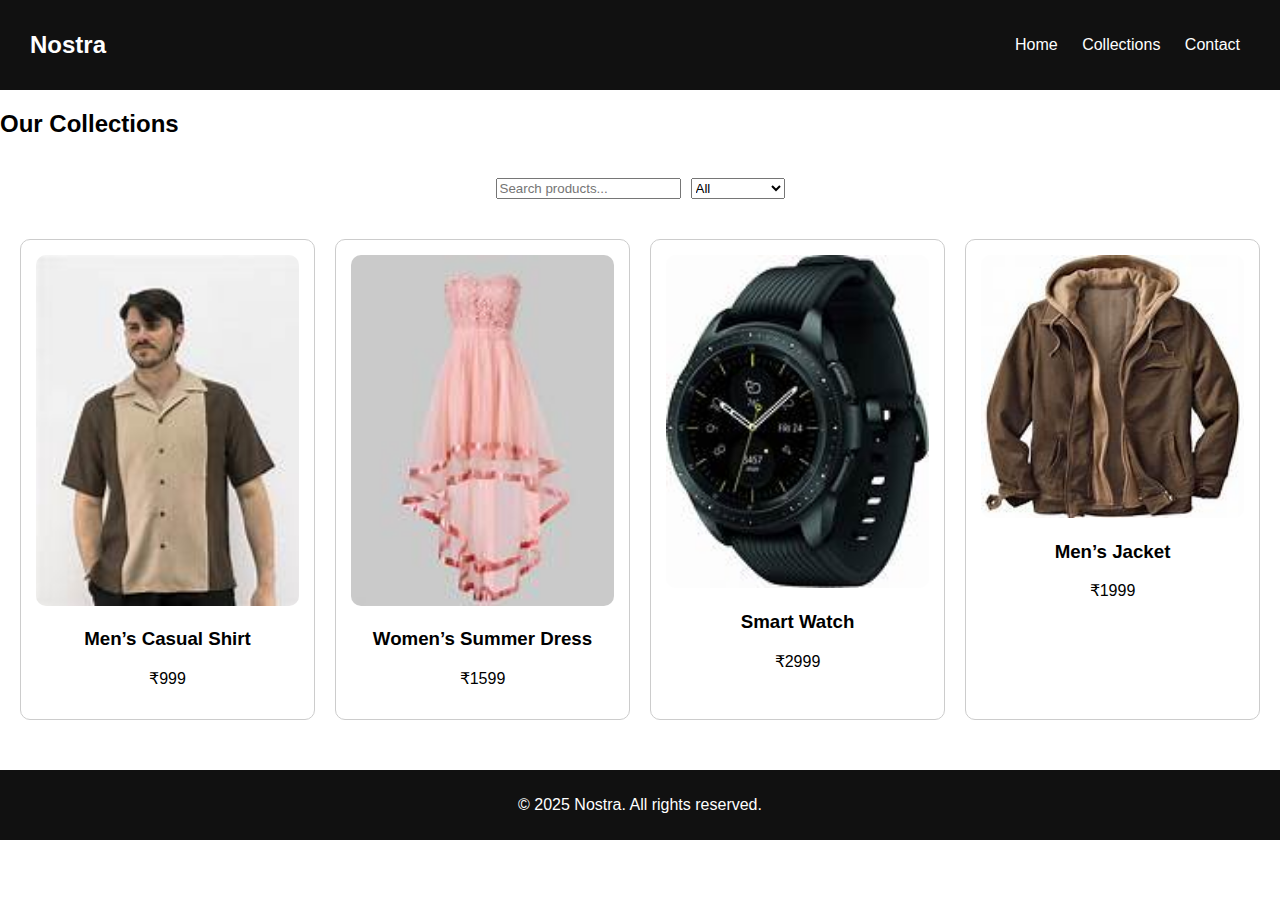
<file: collections.html>
<!DOCTYPE html>
<html lang="en">
<head>
  <meta charset="UTF-8" />
  <meta name="viewport" content="width=device-width, initial-scale=1.0" />
  <title>Nostra - Collections</title>
  <link rel="stylesheet" href="style.css" />
</head>
<body>
  <header>
    <h1 class="logo">Nostra</h1>
    <nav>
      <a href="index.html">Home</a>
      <a href="collections.html">Collections</a>
      <a href="contact.html">Contact</a>
    </nav>
  </header>

  <section class="collections">
    <h2>Our Collections</h2>

    <div class="search-filter">
      <input type="text" id="searchInput" placeholder="Search products...">
      <select id="filterSelect">
        <option value="all">All</option>
        <option value="men">Men</option>
        <option value="women">Women</option>
        <option value="accessories">Accessories</option>
      </select>
    </div>

    <div id="productList" class="product-grid">
      <div class="product" data-category="men">
        <img src="./image/img7.jpg" alt="Men Shirt">
        <h3>Men’s Casual Shirt</h3>
        <p>₹999</p>
      </div>
      <div class="product" data-category="women">
        <img src="./image/img5.jpg" alt="Women Dress">
        <h3>Women’s Summer Dress</h3>
        <p>₹1599</p>
      </div>
      <div class="product" data-category="accessories">
        <img src="./image/img6.jpg" alt="Smart Watch">
        <h3>Smart Watch</h3>
        <p>₹2999</p>
      </div>
      <div class="product" data-category="men">
        <img src="./image/img4.jpg" alt="Men Jacket">
        <h3>Men’s Jacket</h3>
        <p>₹1999</p>
      </div>
    </div>
  </section>

  <footer>
    <p>© 2025 Nostra. All rights reserved.</p>
  </footer>

  <script src="script.js"></script>
</body>
</html>
</file>
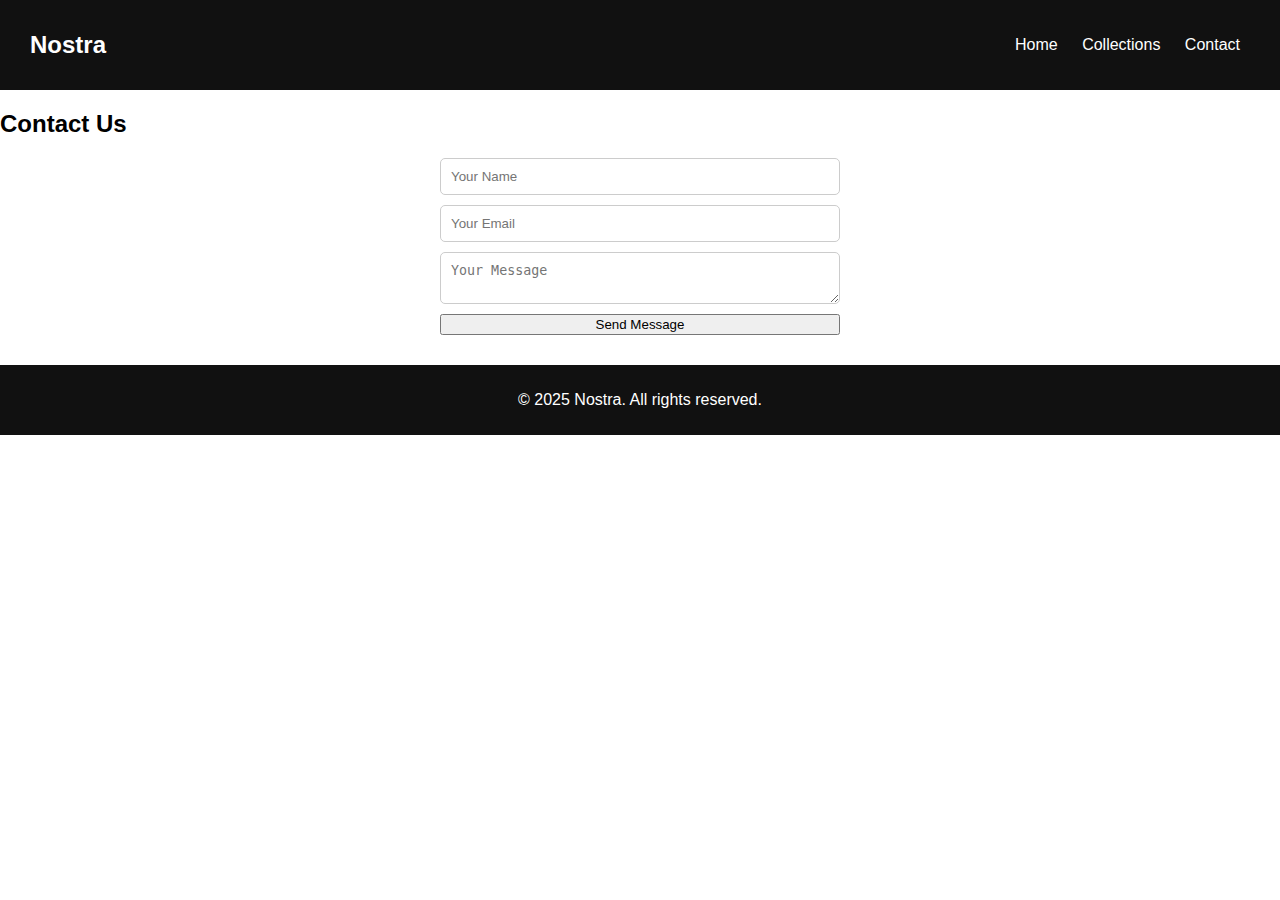
<file: contact.html>
<!DOCTYPE html>
<html lang="en">
<head>
  <meta charset="UTF-8" />
  <meta name="viewport" content="width=device-width, initial-scale=1.0" />
  <title>Nostra - Contact Us</title>
  <link rel="stylesheet" href="style.css" />
</head>
<body>
  <header>
    <h1 class="logo">Nostra</h1>
    <nav>
      <a href="index.html">Home</a>
      <a href="collections.html">Collections</a>
      <a href="contact.html">Contact</a>
    </nav>
  </header>

  <section class="contact">
    <h2>Contact Us</h2>
    <form>
      <input type="text" placeholder="Your Name" required>
      <input type="email" placeholder="Your Email" required>
      <textarea placeholder="Your Message" required></textarea>
      <button type="submit">Send Message</button>
    </form>
  </section>

  <footer>
    <p>© 2025 Nostra. All rights reserved.</p>
  </footer>
</body>
</html>
</file>
<file: style.css>
body {
  margin: 0;
  font-family: 'Poppins', sans-serif;
}

header {
  background-color: #111;
  color: #fff;
  padding: 15px 30px;
  display: flex;
  justify-content: space-between;
  align-items: center;
}

.logo {
  font-size: 24px;
  font-weight: bold;
}

nav a {
  color: #fff;
  text-decoration: none;
  margin: 0 10px;
}

.hero {
  text-align: center;
  background: url('https://images.unsplash.com/photo-1503342217505-b0a15ec3261c') no-repeat center/cover;
  color: #fff;
  padding: 100px 20px;
}

.hero button {
  background: #ff6b6b;
  border: none;
  color: white;
  padding: 10px 20px;
  border-radius: 5px;
  cursor: pointer;
}

.brands {
  text-align: center;
  padding: 50px 20px;
}

.brand-logos {
  display: flex;
  justify-content: center;
  flex-wrap: wrap;
  gap: 30px;
}

.brand-logos img {
  width: 100px;
  height: auto;
  filter: grayscale(100%);
  transition: 0.3s;
}

.brand-logos img:hover {
  filter: grayscale(0%);
}

.product-grid {
  display: grid;
  grid-template-columns: repeat(auto-fit, minmax(220px, 1fr));
  gap: 20px;
  padding: 20px;
}

.product {
  border: 1px solid #ccc;
  border-radius: 10px;
  text-align: center;
  padding: 15px;
  transition: 0.3s;
}

.product img {
  width: 100%;
  border-radius: 10px;
}

.product:hover {
  transform: scale(1.03);
  box-shadow: 0 2px 10px rgba(0,0,0,0.2);
}

.search-filter {
  display: flex;
  justify-content: center;
  gap: 10px;
  padding: 20px;
}

.contact form {
  display: flex;
  flex-direction: column;
  max-width: 400px;
  margin: auto;
  gap: 10px;
}

.contact input, .contact textarea {
  padding: 10px;
  border: 1px solid #ccc;
  border-radius: 5px;
}

footer {
  text-align: center;
  background: #111;
  color: #fff;
  padding: 10px;
  margin-top: 30px;
}

@media (max-width: 600px) {
  header {
    flex-direction: column;
  }
}
</file>
